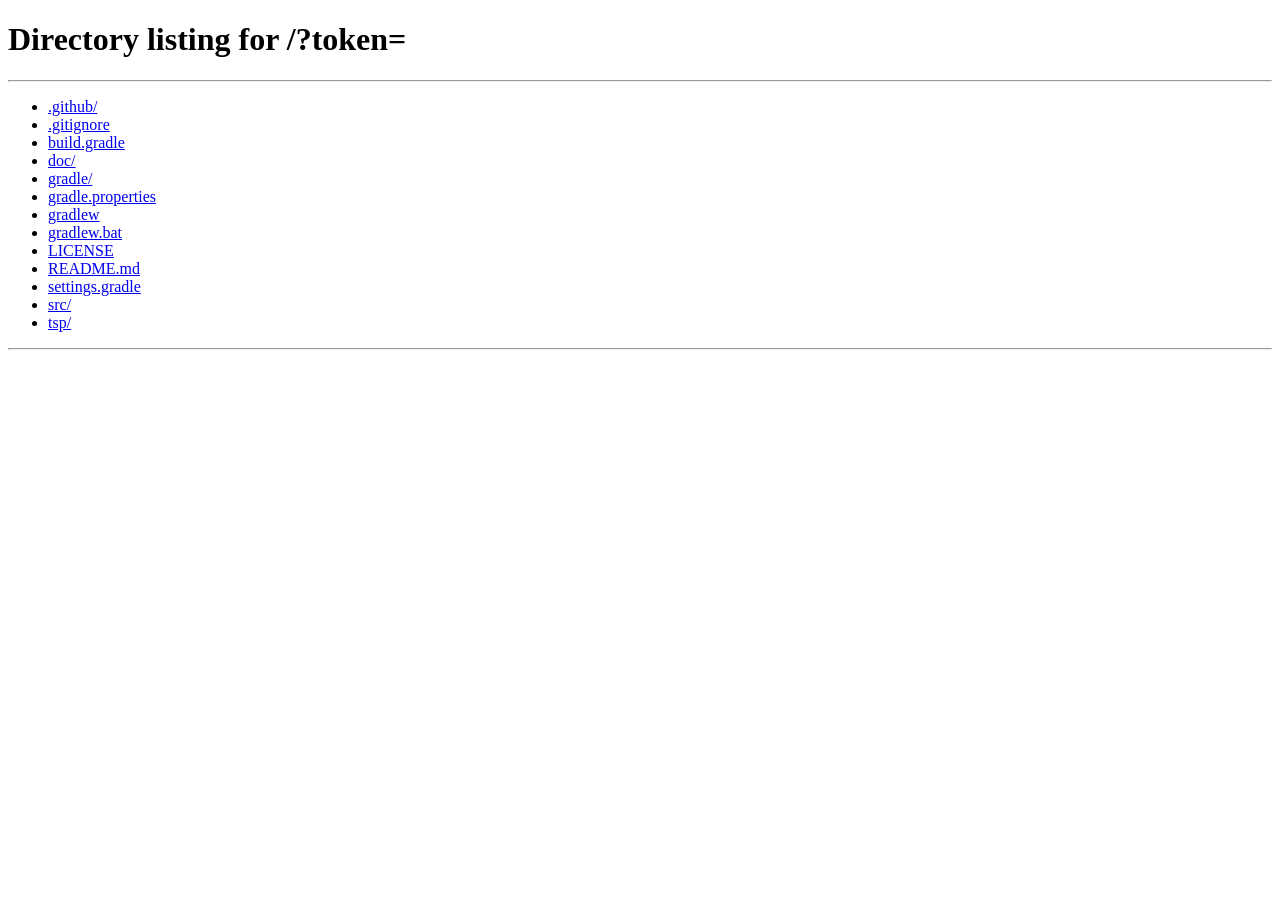
<file: src/main/resources/assets/translex/web/spam.html>
<!DOCTYPE html>
<html lang="zh-CN">
<head><meta charset="UTF-8"><title>Translex Spam Hider</title></head>
<body>
<script>
  // 重定向到主应用的 Spam 标签页（保旧链接兼容）
  const params = new URLSearchParams(location.search);
  const token = params.get('token') || '';
  location.replace('/?token=' + encodeURIComponent(token) + '#spam');
</script>
<p>Redirecting to dashboard…</p>
</body>
</html>
</file>
